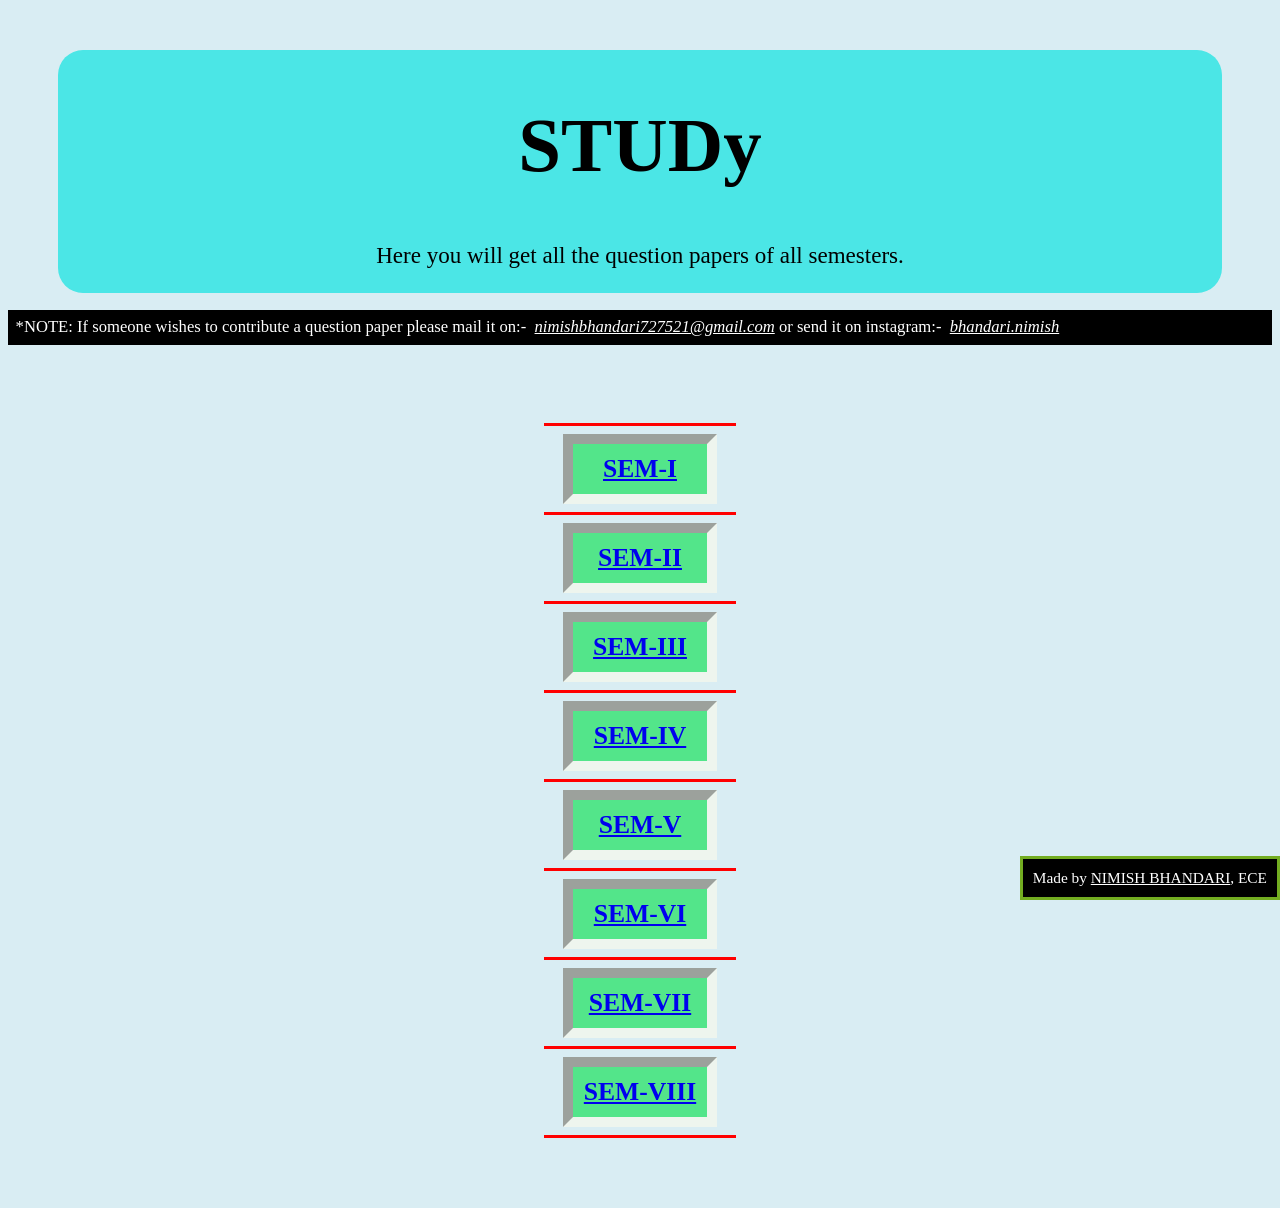
<file: index.html>
<html>

    <head>
        <meta name="viewport" content="width=device-width, initial-scale=1.0">
        <link rel="stylesheet" type="text/css" href="STUDy/STUDy.css">
    

        <title>STUDy</title>
    
    </head>
    
    <body>
    
        <div class="header">
        <h1>STUDy</h1>
        
        <p id="para">Here you will get all the question papers of all semesters.</p>
        </div>
        <p class="note">*NOTE: If someone wishes to contribute a question paper please mail it on:-  &nbsp;<i><u>nimishbhandari727521@gmail.com</u></i> or send it on instagram:- &nbsp;<i><u>bhandari.nimish</u></i></p>
        
        <div class="fixed">
             Made by <u>NIMISH BHANDARI</u>, ECE
            </div>
    
        <br><br><br>
        <div class="check">
          <hr color="red" size="3%" width="15%">
        <h2><a href="SEM-I.html">SEM-I</a></h2>
          <hr color="red" size="3%" width="15%">
        <h2><a href="SEM-II.html">SEM-II</a></h2>
          <hr color="red" size="3%" width="15%">
        <h2><a href="SEM-III.html">SEM-III</a></h2>
          <hr color="red" size="3%" width="15%">
        <h2><a href="SEM-IV.html">SEM-IV</a></h2> 
            <hr color="red" size="3%" width="15%">
        <h2><a href="SEM-V.HTML">SEM-V</a></h2> 
            <hr color="red" size="3%" width="15%">
        <h2><a href="SEM-VI.html">SEM-VI</a></h2> 
            <hr color="red" size="3%" width="15%">
        <h2><a href="SEM-VII.html">SEM-VII</a></h2> 
            <hr color="red" size="3%" width="15%">
        <h2><a href="SEM-VIII.html">SEM-VIII</a></h2> 
            <hr color="red" size="3%" width="15%">  
        </div>
        <br><br><br>
        
        
    </body>

</html>
</file>
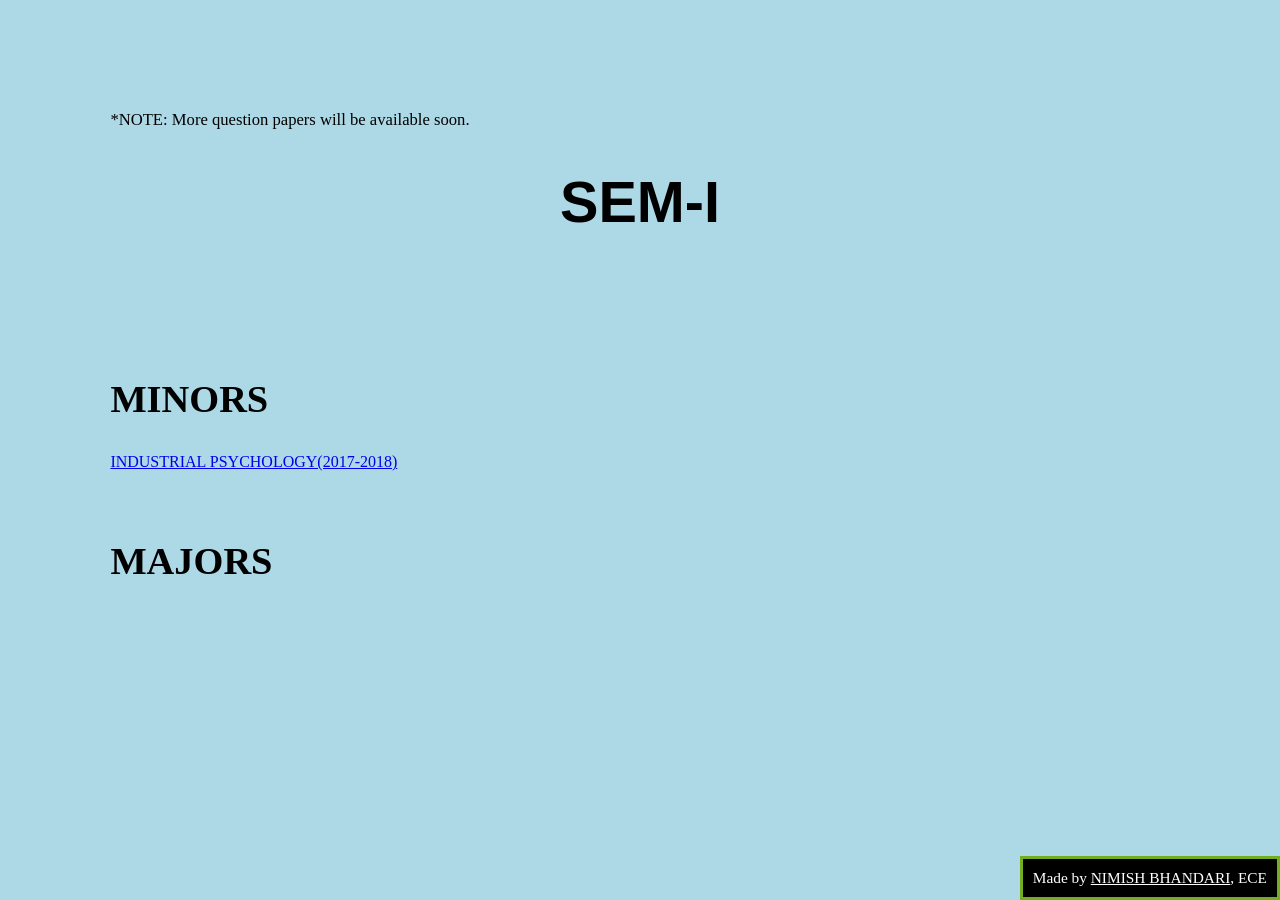
<file: STUDy/SEM-I.html>
<html>

    <head>
        <link rel="stylesheet" type="text/css" href="style.css">
        <title>SEM-I</title>
    
    </head>

    <body>
        <p class="msg">*NOTE: More question papers will be available soon.</p>
        <div class="fixed">
             Made by <u>NIMISH BHANDARI</u>, ECE
            </div>
    
        <h1>SEM-I</h1>
        <br><br><br><br>
        <h2>MINORS</h2>
        <div class="minor"> 
            <a href="INDUSTRIAL_PSYCHO(17-18).jpg" target="_blank">INDUSTRIAL PSYCHOLOGY(2017-2018)</a><br>
        
        
        
        </div>
        
        <br><br>
        <h2>MAJORS</h2>
        <div class="major"></div>
            
    </body>
    
</html>
</file>
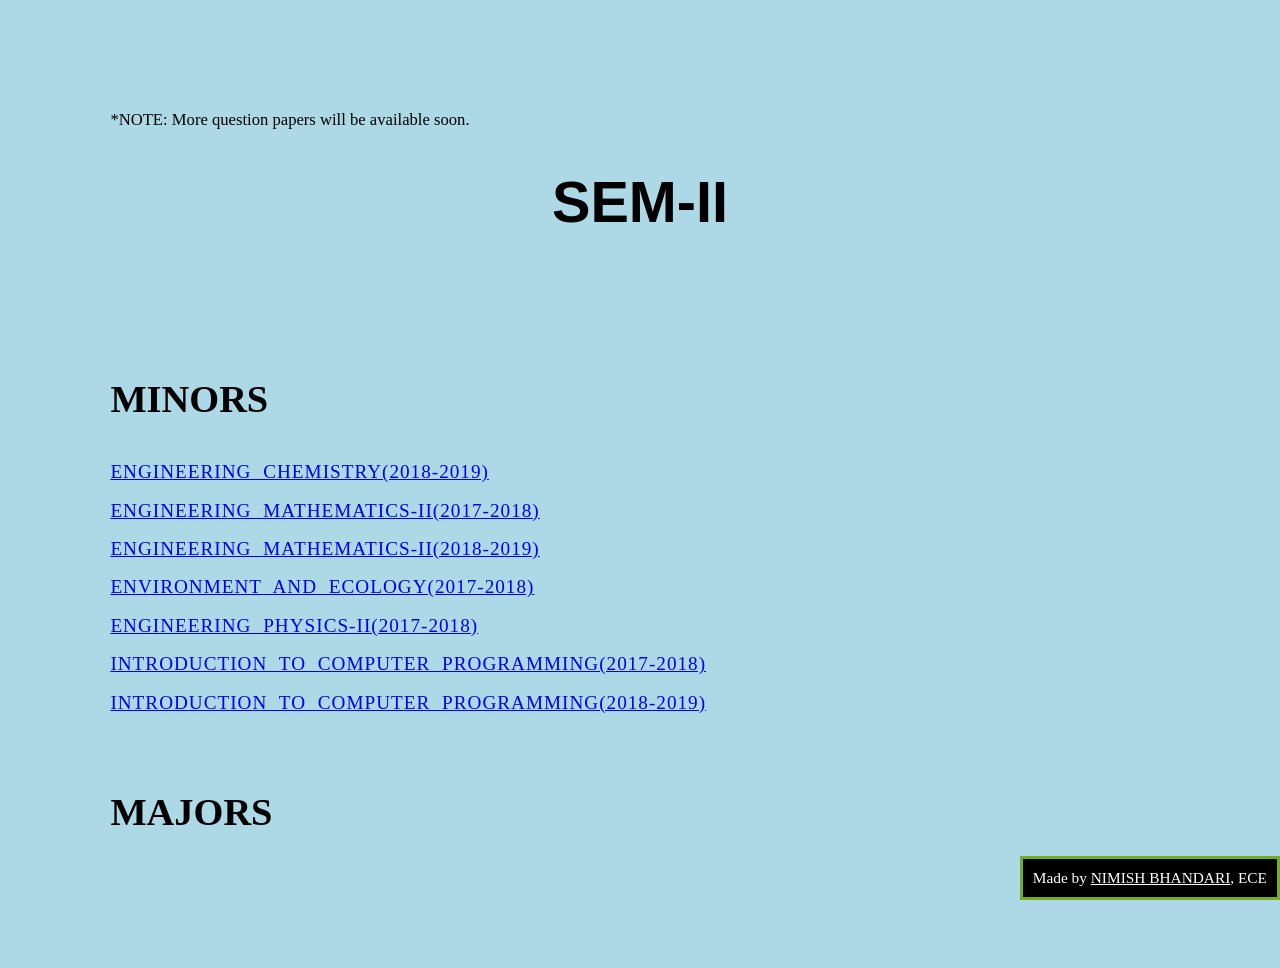
<file: STUDy/SEM-II.html>
<html>

    <head>
        <meta name="viewport" content="width=device-width, initial-scale=1.0">
                <link rel="stylesheet" type="text/css" href="style.css">
        <title>SEM-II</title>
    
    </head>

    <body>
        <p class="msg">*NOTE: More question papers will be available soon.</p>
    <div class="fixed">
             Made by <u>NIMISH BHANDARI</u>, ECE
            </div>
        
        <h1>SEM-II</h1>
        <br><br><br><br>
      <h2>MINORS</h2>
        <div class="papers">
        
            <a href="CHEM(18-19).jpg" target="_blank">ENGINEERING CHEMISTRY(2018-2019)</a><br>
            <a href="M-II(17-18).jpg" target="_blank">ENGINEERING MATHEMATICS-II(2017-2018)</a><br>
            <a href="M-II(18-19).jpg" target="_blank">ENGINEERING MATHEMATICS-II(2018-2019)</a><br>
            <a href="ENV(17-18).jpg" target="_blank">ENVIRONMENT AND ECOLOGY(2017-2018)</a><br>
        <a href="PHY-II(17-18).jpg" target="_blank">ENGINEERING PHYSICS-II(2017-2018)</a><br>
                
                <a href="ICP(17-18).jpg" target="_blank">INTRODUCTION TO COMPUTER PROGRAMMING(2017-2018)</a><br>
                <a href="ICP(18-19).jpg" target="_blank">INTRODUCTION TO COMPUTER PROGRAMMING(2018-2019)</a><br>

                
        </div>
        <br><br>
        <h2>MAJORS</h2>
        <div class="papers"></div>
              
    

    
    </body>
    
</html>
</file>
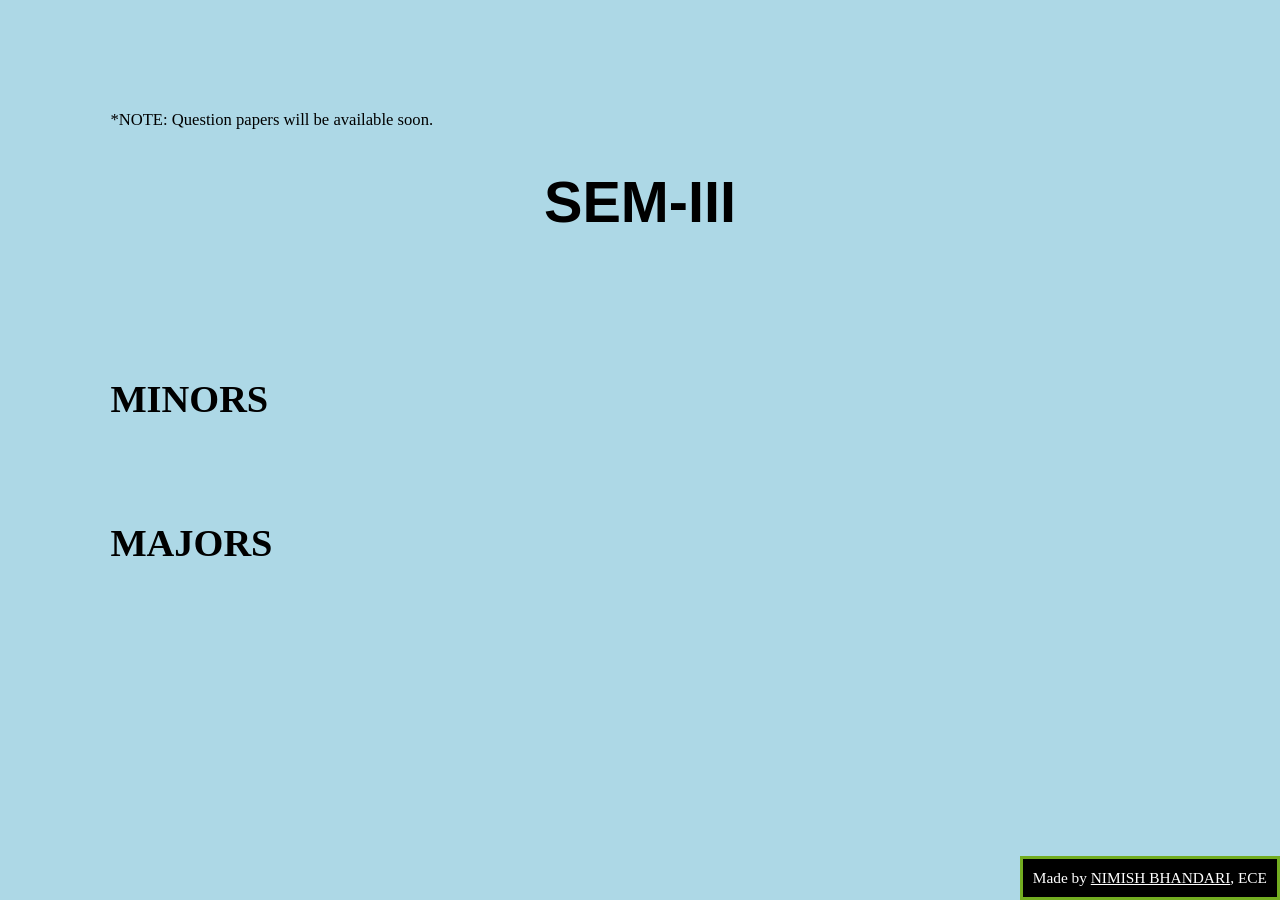
<file: STUDy/SEM-III.html>
<html>

    <head>
        <meta name="viewport" content="width=device-width, initial-scale=1.0">
                <link rel="stylesheet" type="text/css" href="style.css">
        <title>SEM-III</title>
    
    </head>

    <body>
        <p class="msg">*NOTE: Question papers will be available soon.</p><div class="fixed">
             Made by <u>NIMISH BHANDARI</u>, ECE
            </div>
    
        
    
        <h1>SEM-III</h1>
        <br><br><br><br>
       <h2>MINORS</h2>
        <div class="minor"></div>
        
        <br><br>
        <h2>MAJORS</h2>
        <div class="major"></div>
        
    </body>
    
</html>
</file>
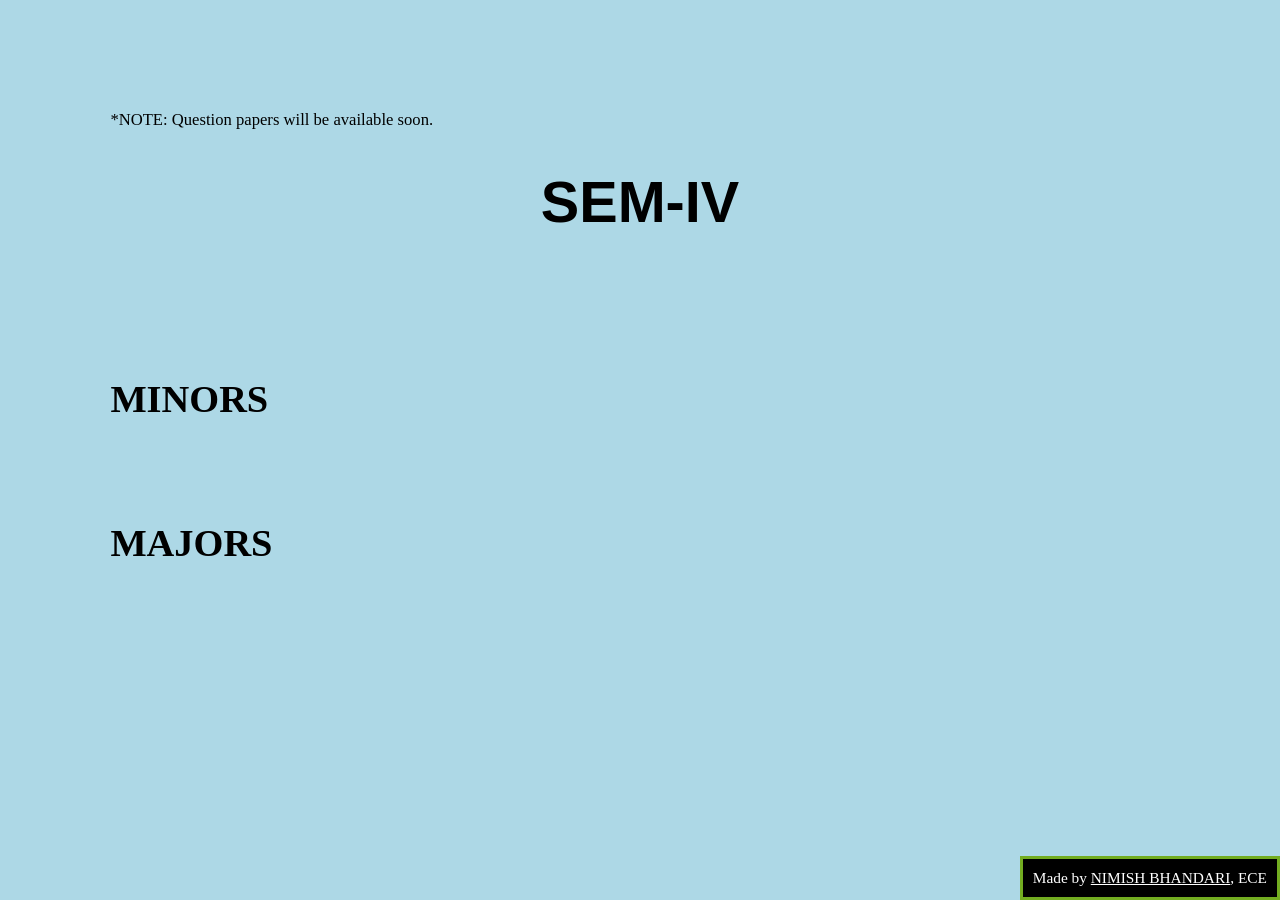
<file: STUDy/SEM-IV.html>
<html>

    <head>    
        <meta name="viewport" content="width=device-width, initial-scale=1.0">
        <link rel="stylesheet" type="text/css" href="style.css">
    
        <title>SEM-IV</title>
    
    </head>

    <body>
        <p class="msg">*NOTE: Question papers will be available soon.</p>
        <div class="fixed">
             Made by <u>NIMISH BHANDARI</u>, ECE
            </div>
        <h1>SEM-IV</h1>
        <br><br><br><br>
       <h2>MINORS</h2>
        <div class="minor"></div>
        
        <br><br>
        <h2>MAJORS</h2>
        <div class="major"></div>
         
    
    
    
    </body>
    
</html>
</file>
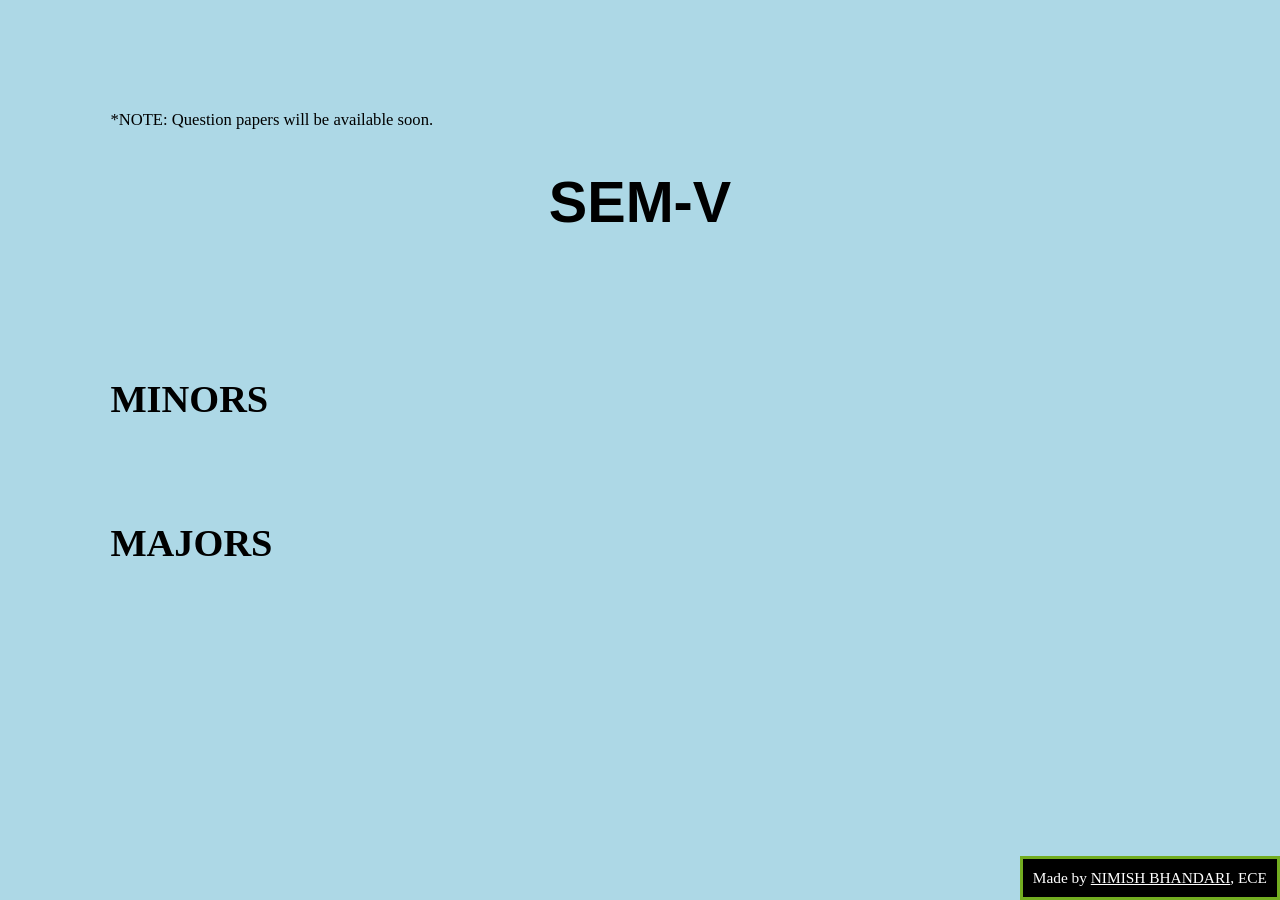
<file: STUDy/SEM-V.HTML>
<html>

    <head>   
        <meta name="viewport" content="width=device-width, initial-scale=1.0">
        <link rel="stylesheet" type="text/css" href="style.css">
    
        <title>SEM-V</title>
    
    </head>

    <body>
        <p class="msg">*NOTE: Question papers will be available soon.</p>
        <div class="fixed">
             Made by <u>NIMISH BHANDARI</u>, ECE
            </div>
        <h1>SEM-V</h1>
        <br><br><br><br>
       <h2>MINORS</h2>
        <div class="minor"></div>
        
        <br><br>
        <h2>MAJORS</h2>
        <div class="major"></div>
         
    </body>
    
</html>
</file>
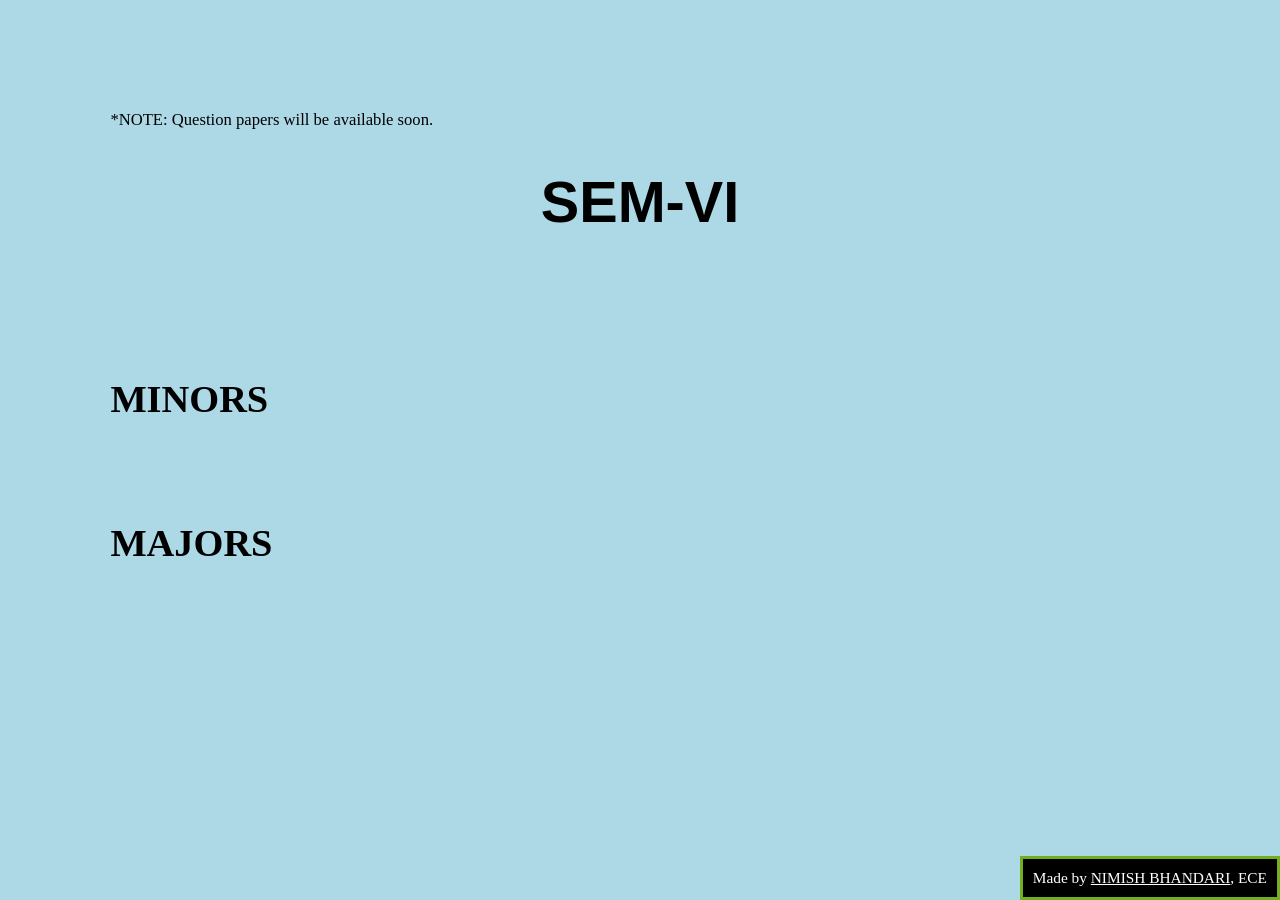
<file: STUDy/SEM-VI.html>
<html>

    <head>
        <meta name="viewport" content="width=device-width, initial-scale=1.0">
                    <link rel="stylesheet" type="text/css" href="style.css">
        <title>SEM-VI</title>
    
    </head>

    <body>
        <p class="msg">*NOTE: Question papers will be available soon.</p>
    <div class="fixed">
             Made by <u>NIMISH BHANDARI</u>, ECE
            </div>
        <h1>SEM-VI</h1>
        <br><br><br><br>
        <h2>MINORS</h2>
        <div class="minor"></div>
        
        <br><br>
        <h2>MAJORS</h2>
        <div class="major"></div>
        
    
    
    </body>
    
</html>
</file>
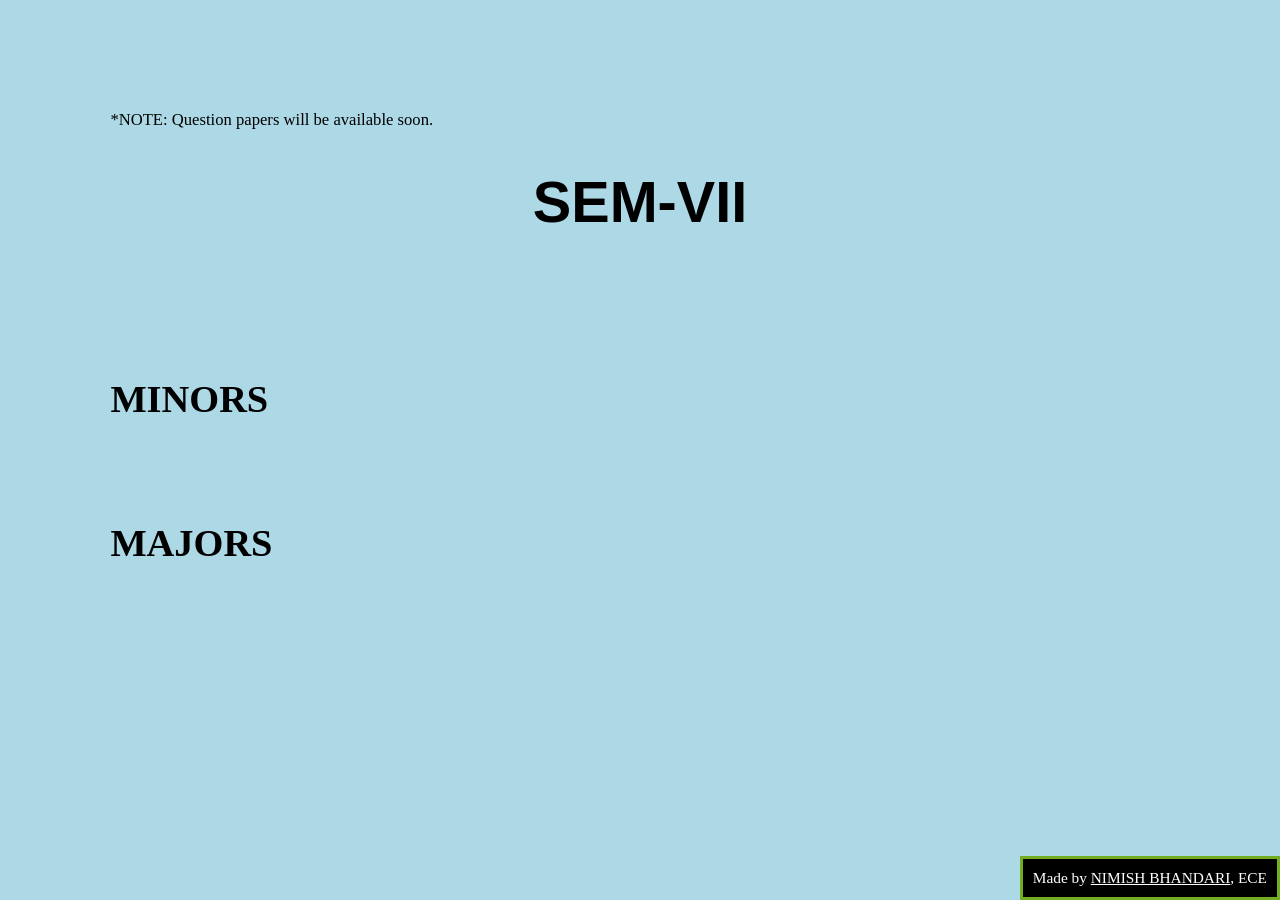
<file: STUDy/SEM-VII.html>
<html>

    <head>  
        <meta name="viewport" content="width=device-width, initial-scale=1.0">
        <link rel="stylesheet" type="text/css" href="style.css">
    
        <title>SEM-VII</title>
    
    </head>

    <body>
        <p class="msg">*NOTE: Question papers will be available soon.</p>
    <div class="fixed">
             Made by <u>NIMISH BHANDARI</u>, ECE
            </div>
        <h1>SEM-VII</h1>
        <br><br><br><br>
        <h2>MINORS</h2>
        <div class="minor"></div>
        
        <br><br>
        <h2>MAJORS</h2>
        <div class="major"></div>
        
    
    
    
    </body>
    
</html>
</file>
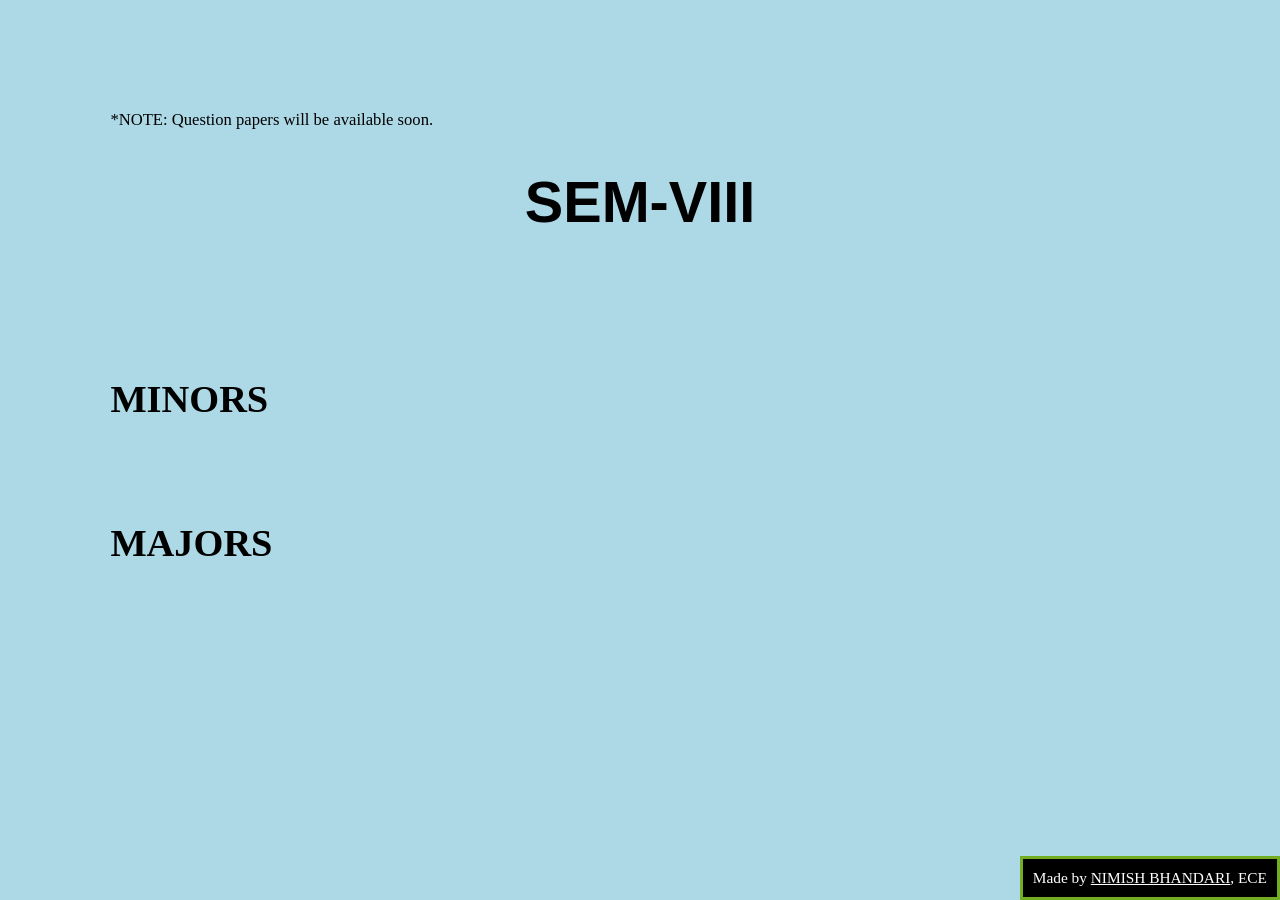
<file: STUDy/SEM-VIII.html>
<html>

    <head>       
        <meta name="viewport" content="width=device-width, initial-scale=1.0">
        <link rel="stylesheet" type="text/css" href="style.css">
    
        <title>SEM-VIII</title>
    
    </head>

    <body>
        <p class="msg">*NOTE: Question papers will be available soon.</p>
    <div class="fixed">
             Made by <u>NIMISH BHANDARI</u>, ECE
            </div>
        
    
        <h1>SEM-VIII</h1>
        <br><br><br><br>
       <h2>MINORS</h2>
        <div class="minor"></div>
        
        <br><br>
        <h2>MAJORS</h2>
        <div class="major"></div>
        
            
    
    
    </body>
    
</html>
</file>
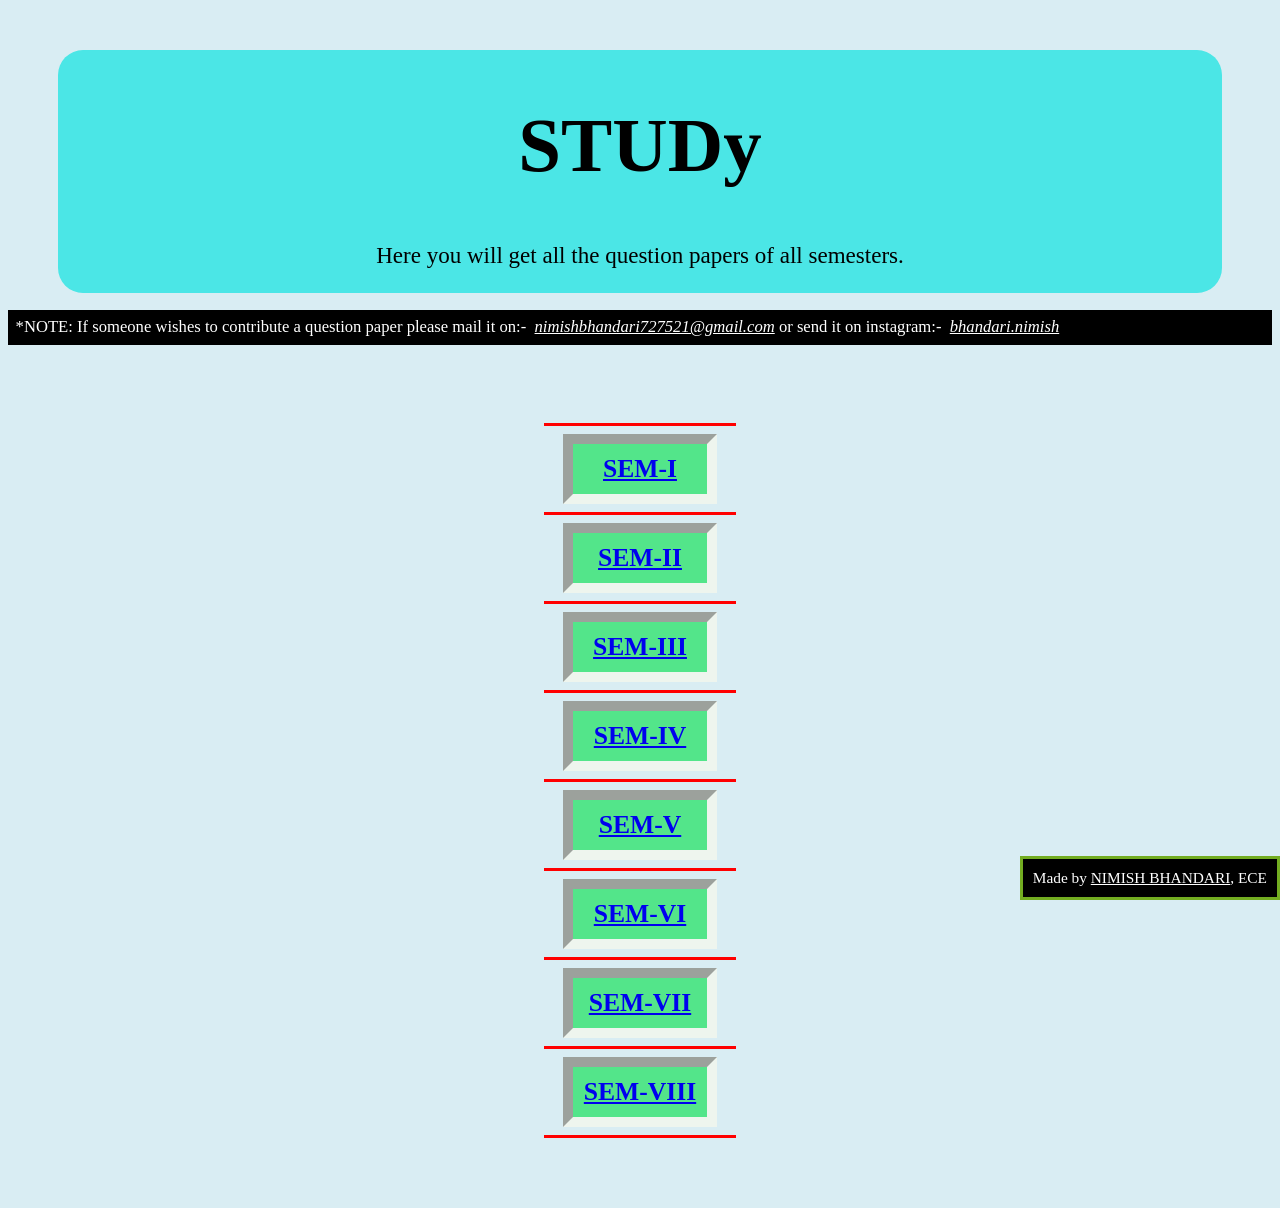
<file: STUDy/STUDy.html>
<html>

    <head>
        <meta name="viewport" content="width=device-width, initial-scale=1.0">
        <link rel="stylesheet" type="text/css" href="STUDy.css">
    

        <title>STUDy</title>
    
    </head>
    
    <body>
    
        <div class="header">
        <h1>STUDy</h1>
        
        <p id="para">Here you will get all the question papers of all semesters.</p>
        </div>
        <p class="note">*NOTE: If someone wishes to contribute a question paper please mail it on:-  &nbsp;<i><u>nimishbhandari727521@gmail.com</u></i> or send it on instagram:- &nbsp;<i><u>bhandari.nimish</u></i></p>
        
        <div class="fixed">
             Made by <u>NIMISH BHANDARI</u>, ECE
            </div>
    
        <br><br><br>
        <div class="check">
          <hr color="red" size="3%" width="15%">
        <h2><a href="SEM-I.html">SEM-I</a></h2>
          <hr color="red" size="3%" width="15%">
        <h2><a href="SEM-II.html">SEM-II</a></h2>
          <hr color="red" size="3%" width="15%">
        <h2><a href="SEM-III.html">SEM-III</a></h2>
          <hr color="red" size="3%" width="15%">
        <h2><a href="SEM-IV.html">SEM-IV</a></h2> 
            <hr color="red" size="3%" width="15%">
        <h2><a href="SEM-V.HTML">SEM-V</a></h2> 
            <hr color="red" size="3%" width="15%">
        <h2><a href="SEM-VI.html">SEM-VI</a></h2> 
            <hr color="red" size="3%" width="15%">
        <h2><a href="SEM-VII.html">SEM-VII</a></h2> 
            <hr color="red" size="3%" width="15%">
        <h2><a href="SEM-VIII.html">SEM-VIII</a></h2> 
            <hr color="red" size="3%" width="15%">  
        </div>
        <br><br><br>
        
        
    </body>

</html>
</file>
<file: STUDy/STUDy.css>
body
{
    background-color: rgba(173, 216, 230, 0.46);
}
div.fixed {
  position: fixed;
  bottom: 0;
  right: 0;
  width: auto;
  border: 3px solid #73AD21;
    padding: 10px;
    background-color: black;
    color: white;
    font-size: 1.2vw;
}

h2
{
    text-align: center;
    color: white;
    background-color: rgba(32, 226, 99, 0.72);
    font-size: 2vw;
    font-family: red serif;
     margin: auto;
  width: 9%;
  border: 10px solid #eef5ee;
  padding: 10px;
    border-style: inset;
            
}
h2:hover
{
    background-color: hotpink;
}

div.header
{
    background-color: #4be6e6;
    margin: 50px 50px 0px 50px;
    text-align: center;
    padding: 1px;
    border-radius: 25px;
    font-size: 3vw;
    
    }

#para
{
    font-size: 1.8vw;
    
}

div.check
a:hover
{
    color: aqua;
}

p.note
{
    background-color: black;
    color:white;
    font-size:1.3vw;
    padding:.6%;
}
</file>
<file: STUDy/style.css>
html
{
    margin: 4%;
    padding: 4%;
}
body
{
    background-color: rgb(173, 216, 230);
}

h1
{
    text-align: center;
    font-family:sans-serif;
    font-size: 4.5vw;
}
h2
{
    font-size: 3vw;
}

div.papers
{
    letter-spacing: 1;
    word-spacing: 6;
    line-height: 2;
    font-size: 1.5vw;
}
div.papers
a:hover
{
    color: black;
    font-size: 2vw;
}

div.fixed {
  position: fixed;
  bottom: 0;
  right: 0;
  width: auto;
  border: 3px solid #73AD21;
    padding: 10px;
    background-color: black;
    color: white;
        font-size: 1.2vw;
}
p.msg
{
    font-size: 1.3vw;
}
</file>
